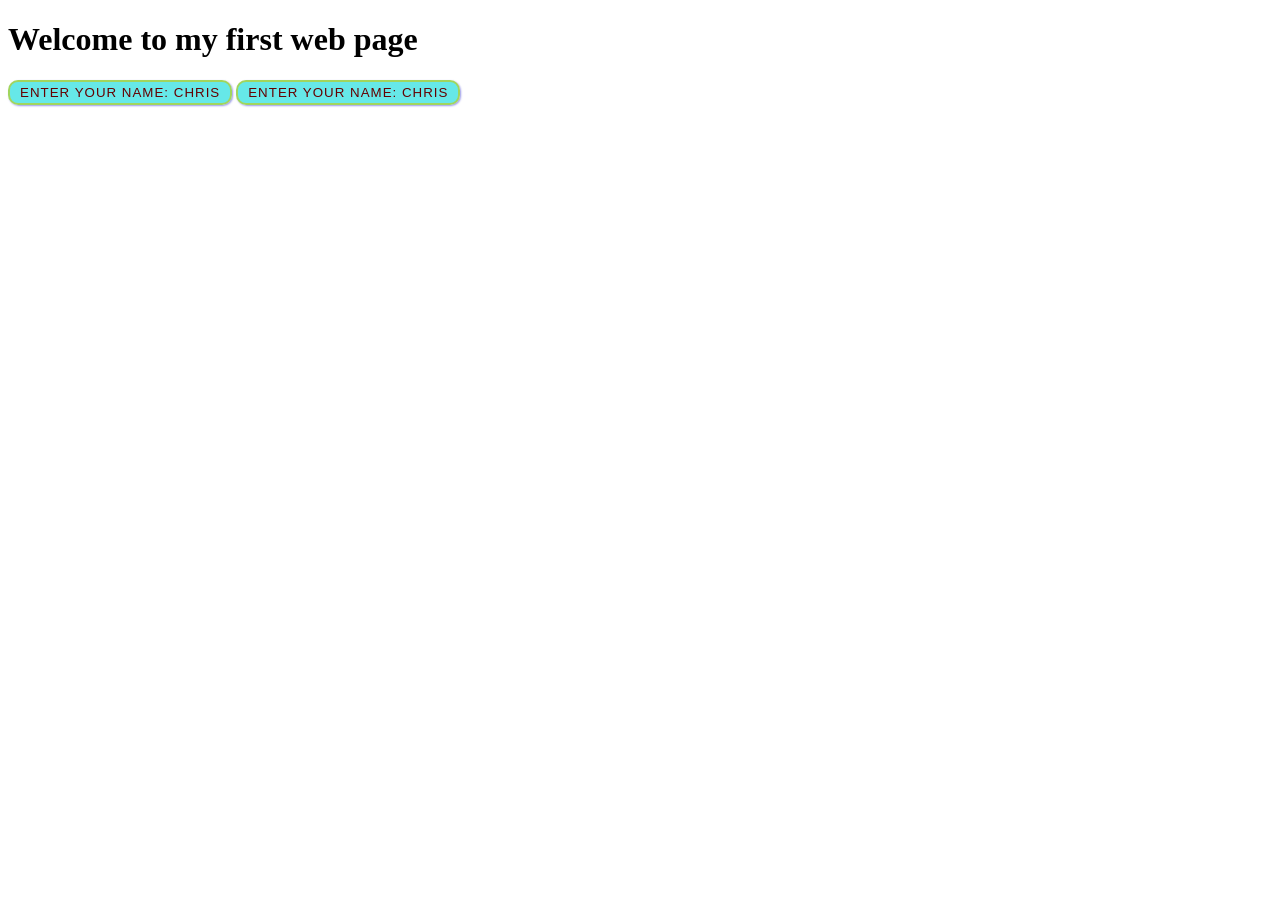
<file: index.html>
<!DOCTYPE html>
<html lang="en">
<head>
    <meta charset="UTF-8">
    <meta name="viewport" content="width=device-width, initial-scale=1.0">
    <link rel="stylesheet" href="style.css" /> 
    <!-- <script src="javascript.js" rel="javascript"> </script> -->
    <!-- <link rel="javascript" href="javascript.js"/>  -->
     
    <title>MDN JavaScript tutorials</title>
</head>
<body>
    <h1>Welcome to my first web page </h1>
    <button id="player1">Enter your name: Chris</button>
    <button id="player2"> Enter your name: Chris</button>
    
</body>
<script type="module" src="javascript.js" defer> </script>
</html>
</file>
<file: style.css>
button {
    font-family: "Helvetica Neue", "Helvetica", sans-serif;
    letter-spacing: 1px;
    text-transform: uppercase;
    border: 2px solid rgb(200 200 0/ 60%);
    background-color: rgb(0 217 217 / 60%);
    color: rgb(100 0 0 /100%);
    box-shadow: 1px 1px 2px rgb(0 0 200 / 40%);
    border-radius: 10px;
    padding: 3px 10px;
    cursor: pointer;

}
</file>
